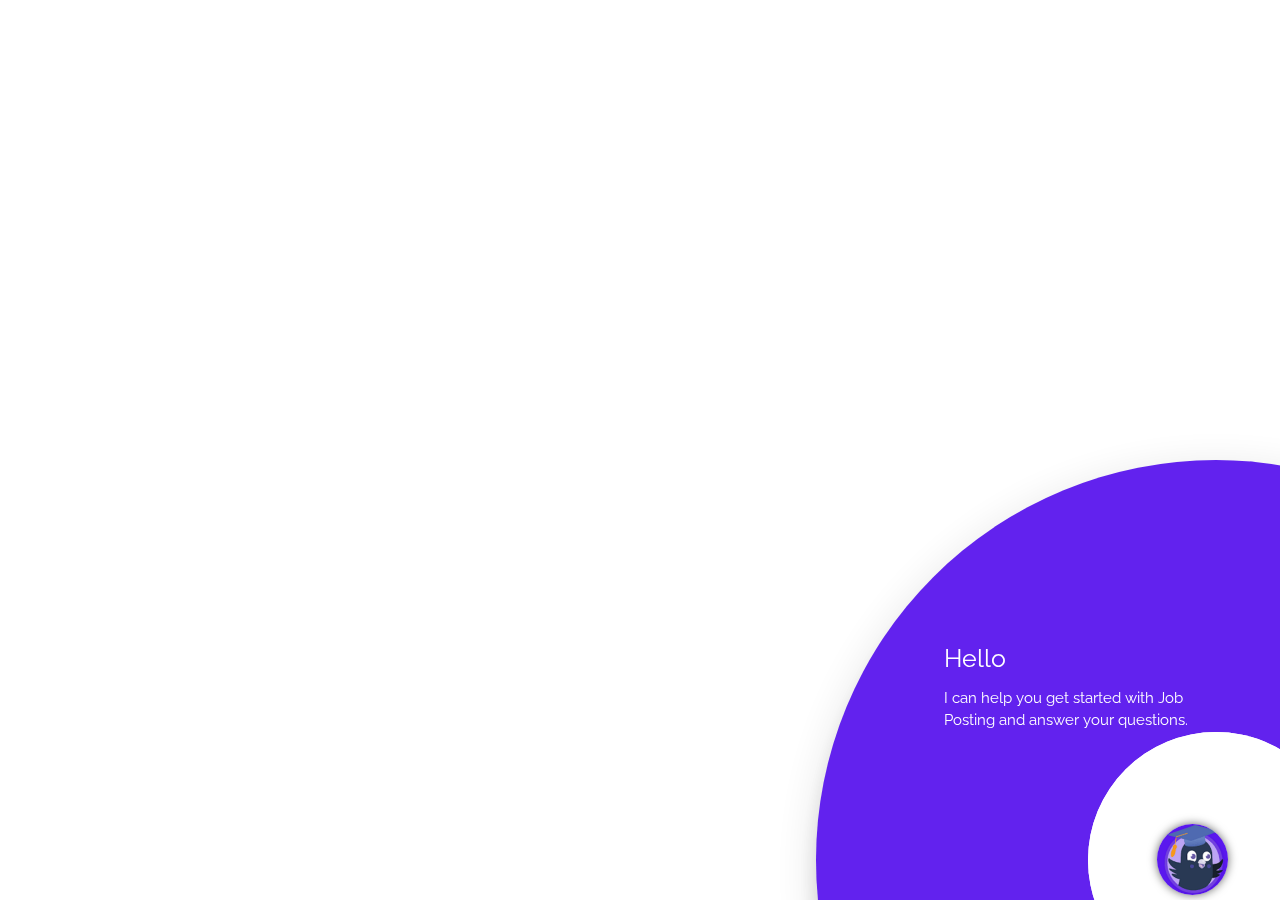
<file: index.html>
<html>

<head>
    <title>Chat form</title>

    <!--Let browser know website is optimized for mobile-->
    <meta name="viewport" content="width=device-width, initial-scale=1.0" />

    <!--Import Google Icon Font-->
    <link href="https://fonts.googleapis.com/icon?family=Material+Icons" rel="stylesheet">
    <link href="https://fonts.googleapis.com/css?family=Raleway:500&display=swap" rel="stylesheet">

    <!--Import Font Awesome Icon Font-->
    <link rel="stylesheet" href="https://cdnjs.cloudflare.com/ajax/libs/font-awesome/4.7.0/css/font-awesome.min.css" integrity="sha256-eZrrJcwDc/3uDhsdt61sL2oOBY362qM3lon1gyExkL0=" crossorigin="anonymous" />

    <!--Import materialize.css-->
    <link rel="stylesheet" type="text/css" href="static/css/materialize.min.css">

    <!--Main css-->
    <link rel="stylesheet" type="text/css" href="static/css/style.css">
    <meta name="viewport" content="width=device-width, initial-scale=1">

</head>

<body>
    <div class="container">

        <!-- Modal for rendering the charts, declare this if you want to render charts, 
         else you remove the modal -->
        <div id="modal1" class="modal">
            <canvas id="modal-chart"></canvas>
        </div>

        <!--chatbot widget -->
        <div class="widget">
            <div class="chat_header">

                <!--Add the name of the bot here -->
                <span class="chat_header_title">WorkIndia</span>
                <span class="dropdown-trigger" href='#' data-target='dropdown1'>
                  <i class="material-icons">
                  more_vert
                  </i>
               </span>

                <!-- Dropdown menu-->
                <ul id='dropdown1' class='dropdown-content'>
                    <li><a href="#" id="clear">Clear</a></li>
                    <li><a href="#" id="restart">Restart</a></li>
                    <li><a href="#" id="close">Close</a></li>
                </ul>
            </div>

            <!--Chatbot contents goes here -->
            <div class="chats" id="chats">
                <div class="clearfix"></div>

            </div>

            <!--keypad for user to type the message -->
            <div class="keypad">
                <textarea id="userInput" placeholder="Type a message..." class="usrInput"></textarea>
                <div id="sendButton"><i class="fa fa-paper-plane" aria-hidden="true"></i></div>
            </div>
        </div>

        <!--bot profile-->
        <div class="profile_div" id="profile_div">
            <img class="imgProfile" src="static/img/botAvatar.png" />
        </div>

        <!-- Bot pop-up intro -->
        <div class="tap-target" data-target="profile_div">
            <div class="tap-target-content">
                <h5 class="white-text">Hello</h5>
                <p class="white-text">I can help you get started with Job Posting and answer your questions.</p>
            </div>
        </div>

    </div>

    <!--JavaScript at end of body for optimized loading-->
    <script src="https://ajax.googleapis.com/ajax/libs/jquery/3.3.1/jquery.min.js"></script>
    <script type="text/javascript" src="static/js/materialize.min.js"></script>

    <!--Main Script -->
    <script type="text/javascript" src="static/js/script.js"></script>

    <!--Chart.js Script -->
    <script type="text/javascript" src="static/js/chart.min.js"></script>

</body>

</html>
</file>
<file: static/css/style.css>
body {
    font-family: 'Raleway', sans-serif;
}


/* ============= css related to chats =============== */

.widget {
    display: none;
    width: 350px;
    right: 15px;
    height: 500px;
    bottom: 5%;
    position: fixed;
    background: #f7f7f7;
    border-radius: 10px 10px 10px 10px;
    box-shadow: 0 0px 1px 0 rgba(0, 0, 0, 0.16), 0 0px 10px 0 #00000096;
}

.chat_header {
    height: 60px;
    background: rgb(90, 23, 238);
    border-radius: 10px 10px 0px 0px;
    padding: 5px;
    font-size: 20px;
}

.chat_header_title {
    color: white;
    float: left;
    margin-top: 3%;
    margin-left: 35%;
}

.chats {
    /* display: none; */
    height: 385px;
    padding: 2px;
    border-radius: 1px;
    overflow-y: scroll;
    margin-top: 1px;
    transition: 0.2s;
}

div.chats::-webkit-scrollbar {
    overflow-y: hidden;
    width: 0px;
    /* remove scrollbar space /
    background: transparent;
    / optional: just make scrollbar invisible */
}

.clearfix {
    margin-top: 2px;
    margin-bottom: 2px;
}

.botAvatar {
    border-radius: 50%;
    width: 1.5em;
    height: 1.5em;
    float: left;
    margin-left: 5px;
    /* border: 2px solid  #2c53af ; */
}

.botMsg {
    float: left;
    margin-top: 5px;
    background: white;
    color: black;
    box-shadow: 2px 3px 9px 0px #9a82842e;
    margin-left: 0.5em;
    padding: 10px;
    border-radius: 1.5em;
    max-width: 60%;
    min-width: 25%;
    font-size: 13px;
    word-wrap: break-word;
    border-radius: 0 20px 20px 20px;
}

textarea {
    box-shadow: none;
    resize: none;
    outline: none;
    overflow: hidden;
    font-family: Raleway;
}

textarea::-webkit-input-placeholder {
    font-family: Raleway;
}

textarea-webkit-scrollbar {
    width: 0 !important
}

.userMsg {
    animation: animateElement linear 0.2s;
    animation-iteration-count: 1;
    margin-top: 5px;
    word-wrap: break-word;
    padding: 10px;
    float: right;
    margin-right: 0.5em;
    background: #5a17ee;
    color: white;
    margin-bottom: 0.15em;
    font-size: 13px;
    max-width: 65%;
    min-width: 15%;
    border-radius: 20px 0px 20px 20px;
    box-shadow: 0px 2px 5px 0px #9a828454;
}

.userAvatar {
    animation: animateElement linear 0.3s;
    animation-iteration-count: 1;
    border-radius: 50%;
    width: 1.5em;
    height: 1.5em;
    float: right;
    margin-right: 5px;
    /* border: 2px solid  #2c53af ; */
}

.usrInput {
    padding: 0.5em;
    width: 80%;
    margin-left: 4%;
    border: 0;
    padding-left: 15px;
    height: 40px;
}

.keypad {
    /* display: none;  */
    background: white;
    height: 50px;
    position: absolute;
    bottom: 0px;
    width: 100%;
    padding: 5px;
    border-radius: 0px 0px 10px 10px;
}

#sendButton {
    height: 20px;
    width: 20px;
    border-radius: 50%;
    display: inline-block;
    float: right;
    margin-right: 30px;
    text-align: center;
    padding: 5px;
    font-size: 20px;
    cursor: pointer;
    color: #2b2bab;
}

.imgProfile {
    box-shadow: 0 0px 1px 0 rgba(0, 0, 0, 0.16), 0 0px 10px 0 #00000096;
    border-radius: 50px;
    width: 60%;
}

.profile_div {
    /* display: none; */
    position: fixed;
    padding: 5px;
    width: 10%;
    bottom: 0;
    right: 0;
    cursor: pointer;
}


/* css for dropdown menu of the bot */

#close,
#restart,
#clear {
    cursor: pointer;
}

.dropdown-trigger {
    cursor: pointer;
    color: white;
    margin-right: 5px;
    float: right;
    margin-top: 3%;
}

.dropdown-content li>a,
.dropdown-content li>span {
    color: #5a17ee;
}

@keyframes animateElement {
    0% {
        opacity: 0;
        transform: translate(0px, 10px);
    }
    100% {
        opacity: 1;
        transform: translate(0px, 0px);
    }
}


/*========== css related to chats elements============= */


/* css for card details of carousel cards */

.content {
    transition: 0.2s;
    display: none;
    width: 350px;
    right: 15px;
    height: 500px;
    bottom: 5%;
    position: fixed;
    background: white;
    border-radius: 10px 10px 10px 10px;
    box-shadow: 0px 2px 10px 1px #b5b5b5;
}

.content_header {
    object-fit: cover;
    width: 100%;
    height: 40%;
    border-radius: 10px 10px 0px 0px;
}

.content_data {
    overflow-y: scroll;
    height: 70%;
    position: absolute;
    left: 0px;
    width: 100%;
    top: 30%;
    z-index: 1000;
    border-radius: 10px;
    background: white;
    padding: 5px;
    box-shadow: 0px -1px 20px 3px #9c9393ba;
}

.content_title {
    color: black;
    font-weight: 600;
    word-wrap: break-word;
    padding-left: 5px;
    font-size: 1.2em;
    width: 80%;
    border-radius: .28571429rem;
}

.votes {
    font-size: 12px;
    color: lightslategray;
}

.ratings {
    margin-top: 5px;
    background: #9ACD32;
    padding: 5px;
    color: white;
    border-radius: 5px;
}

.user_ratings {
    border-radius: .28571429rem;
    color: #fff;
    font-weight: 600;
    font-size: 15px;
}

.total_ratings {
    font-size: 12px;
    opacity: .5;
    margin-left: 5px;
}

.content_data>.row .col {
    padding: 5px;
}

.metadata_1,
.metadata_2,
.metadata_3,
.metadata_4,
.row {
    margin-bottom: 0px;
}

.metadata_1 {
    color: lightslategrey;
    padding: 5px;
}

.order,
#closeContents {
    color: #2c53af;
}

.metadata_2,
.metadata_3,
.metadata_4,
.metadata_5,
.metadata_6 {
    color: lightslategrey;
    padding: 5px;
}

.average_cost,
.timings,
.location,
.cuisines {
    width: 70%;
    float: right;
    margin-right: 25%;
}

.fa .fa-user-o {
    font-size: 15px;
}

.stars-outer {
    display: inline-block;
    position: relative;
    font-family: FontAwesome;
}

.stars-outer::before {
    content: "\f006 \f006 \f006 \f006 \f006";
}

.stars-inner {
    position: absolute;
    top: 0;
    left: 0;
    white-space: nowrap;
    overflow: hidden;
    width: 0;
}

.stars-inner::before {
    content: "\f005 \f005 \f005 \f005 \f005";
    color: #f8ce0b;
}

div.content::-webkit-scrollbar {
    width: 0 !important
}

div.content_data::-webkit-scrollbar {
    overflow-y: hidden;
    width: 0px;
    /* remove scrollbar space /
    background: transparent;
    / optional: just make scrollbar invisible */
}


/* css for single card */

.singleCard {
    padding-left: 10%;
    padding-right: 10px;
}


/* css for image card */

.imgcard {
    object-fit: cover;
    width: 80%;
    height: 50%;
    border-radius: 10px;
    margin-left: 1%;
}


/* css for suggestions buttons */

.suggestions {
    padding: 5px;
    width: 80%;
    border-radius: 10px;
    background: #ffffff;
    box-shadow: 2px 5px 5px 1px #dbdade;
}

.menuTitle {
    padding: 5px;
    margin-top: 5px;
    margin-bottom: 5px;
}

.menu {
    padding: 5px;
}

.menuChips {
    display: block;
    background: #2c53af;
    color: #fff;
    text-align: center;
    padding: 5px;
    margin-bottom: 5px;
    cursor: pointer;
    border-radius: 15px;
    font-size: 14px;
    word-wrap: break-word;
}


/* cards carousels */

.cards {
    display: none;
    position: relative;
    max-width: 300px;
}

.cards_scroller {
    overflow-x: scroll;
    overflow-y: hidden;
    display: flex;
    height: 210px;
    width: 300px;
    transition: width 0.5s ease;
    margin-left: 5px;
    /* Enable Safari touch scrolling physics which is needed for scroll snap */
    -webkit-overflow-scrolling: touch;
}

.cards_scroller img {
    border-radius: 10px;
}

.cards div.note {
    position: absolute;
    /* vertically align center */
    top: 50%;
    transform: translateY(-50%);
    left: 0;
    right: 0;
    background: rgba(0, 0, 0, 0.6);
    padding: 20px;
    position: absolute;
    font-size: 4em;
    color: white;
}

.cards .arrow {
    position: absolute;
    top: 50%;
    transform: translateY(-50%);
    height: 30px;
    width: 30px;
    border-radius: 2px;
    background-position: 50% 50%;
    background-repeat: no-repeat;
    z-index: 1;
}

.cards .arrow.next {
    display: none;
    font-size: 2em;
    color: #ffffff;
    right: 10px;
}

.cards .arrow.prev {
    display: none;
    font-size: 2em;
    color: #ffffff;
    left: 10px;
}

.cards_scroller::-webkit-scrollbar {
    width: 0 !important
}

.cards_scroller>div.carousel_cards {
    margin: 5px;
    scroll-snap-align: center;
    position: relative;
    scroll-behavior: smooth;
}

.cards_scroller div.carousel_cards {
    min-width: 50%;
    min-height: 70%;
    background: #b5b5b5;
    border-radius: 10px;
}

@-webkit-keyframes fadeInLeft {
    from {
        opacity: 0;
        -webkit-transform: translatex(-10px);
        -moz-transform: translatex(-10px);
        -o-transform: translatex(-10px);
        transform: translatex(-10px);
    }
    to {
        opacity: 1;
        -webkit-transform: translatex(0);
        -moz-transform: translatex(0);
        -o-transform: translatex(0);
        transform: translatex(0);
    }
}

.in-left {
    -webkit-animation-name: fadeInLeft;
    -moz-animation-name: fadeInLeft;
    -o-animation-name: fadeInLeft;
    animation-name: fadeInLeft;
    -webkit-animation-fill-mode: both;
    -moz-animation-fill-mode: both;
    -o-animation-fill-mode: both;
    animation-fill-mode: both;
    -webkit-animation-duration: 0.8s;
    -moz-animation-duration: 0.8s;
    -o-animation-duration: 0.8s;
    animation-duration: 0.8s;
    -webkit-animation-delay: 0.8s;
    -moz-animation-delay: 0.8s;
    -o-animation-duration: 0.8s;
    animation-delay: 0.8s;
}


/* css for cards within the cards carousels */

.cardBackgroundImage {
    width: 100%;
    border-radius: 5px;
    height: 100%;
    position: absolute;
    object-fit: cover;
}

.cardFooter {
    background: rgba(56, 53, 60, 0.86);
    border-radius: 0px 0px 5px 5px;
    position: absolute;
    z-index: 3;
    color: white;
    bottom: 0;
    width: 100%;
    height: 30%;
    word-wrap: break-word;
    padding: 1px;
}

.cardTitle {
    overflow: hidden;
    white-space: nowrap;
    text-overflow: ellipsis;
    width: 90%;
    height: 40%;
    display: inline-block;
    margin-bottom: 1px;
    font-size: 15px;
    /* font-weight: 600; */
    padding: 5px;
    /* color: #2c53af; */
    color: #ffffff;
    cursor: pointer;
}

.cardDescription {
    padding: 5px;
    font-size: 13px;
    color: white;
    line-height: 15px;
}


/*css for dropDown messages*/

.dropDownMsg {
    float: left;
    margin-top: 5px;
    background: white;
    color: black;
    box-shadow: 2px 3px 9px 0px #9a82842e;
    margin-left: 0.5em;
    padding: 10px;
    border-radius: 1.5em;
    max-width: 60%;
    min-width: 25%;
    font-size: 13px;
    word-wrap: break-word;
}

.dropDownMsg>select {
    border: 0px solid #f2f2f2;
}


/* css for quick replies */

.quickReplies {
    padding: 5px;
    position: relative;
    width: 100%;
    overflow-x: scroll;
    overflow-y: hidden;
    white-space: nowrap;
    transition: all 0.2s;
    transform: scale(0.98);
    will-change: transform;
    user-select: none;
    cursor: pointer;
    scroll-behavior: smooth;
}

.quickReplies::-webkit-scrollbar {
    width: 0 !important
}

.quickReplies.active {
    cursor: grabbing;
    cursor: -webkit-grabbing;
    transform: scale(1);
}

.chip {
    background-color: white;
    border: 1px solid #2c53af;
    color: #2c53af;
    font-weight: bolder;
    text-align: center;
}

.chip:hover {
    background-color: #2c53af;
    color: white;
}


/* css for charts */

#expand:hover {
    font-size: 18px;
}

#expand {
    position: absolute;
    right: 10px;
    top: 10px;
}

.modal {
    height: 60%;
    border-radius: 10px;
}

.chart-container {
    position: relative;
    margin: auto;
    height: 25vh;
    width: 20vw;
    border-radius: 10px 10px 10px 10px;
    margin-left: 5%;
    background: white;
    box-shadow: 2px 3px 9px 0px #9a82847a;
    margin-top: 5px;
}


/* css for collapsible */

.collapsible {
    margin-top: 5px;
    margin-left: 5%;
    max-width: 60%;
    min-width: 25%;
    font-size: 13px;
    word-wrap: break-word;
    border-radius: 20px;
    background: white;
}

.collapsible-body {
    padding: 15px;
}

.collapsible-header {
    font-weight: bold;
    color: #2c53af;
}

ul.collapsible>li:first-child .collapsible-header {
    border-radius: 20px 20px 0px 0px;
}

ul.collapsible>li:last-child .collapsible-header {
    color: #2c53af;
    border-radius: 0px 0px 20px 20px;
}

ul.collapsible>li:last-child .collapsible-body {
    border-bottom: none;
}

.collapsible-header {
    padding: 10px;
}


/* css for botTyping */

.botTyping {
    float: left;
    margin-top: 5px;
    background: white;
    color: #2c53af;
    box-shadow: 2px 3px 9px 0px #9a82847a;
    margin-left: 0.5em;
    padding: 15px;
    border-radius: 0 20px 20px 20px;
    max-width: 60%;
    min-width: 20%;
    word-wrap: break-word;
    border-radius: 0 20px 20px 20px;
}

.botTyping>div {
    width: 10px;
    height: 10px;
    background-color: #2c53af;
    border-radius: 100%;
    display: inline-block;
    -webkit-animation: sk-bouncedelay 1.4s infinite ease-in-out both;
    animation: sk-bouncedelay 1.4s infinite ease-in-out both;
    margin-right: 5px;
}

.botTyping .bounce1 {
    -webkit-animation-delay: -0.32s;
    animation-delay: -0.32s;
}

.botTyping .bounce2 {
    -webkit-animation-delay: -0.16s;
    animation-delay: -0.16s;
}

@-webkit-keyframes sk-bouncedelay {
    0%,
    80%,
    100% {
        -webkit-transform: scale(0)
    }
    40% {
        -webkit-transform: scale(1.0)
    }
}

@keyframes sk-bouncedelay {
    0%,
    80%,
    100% {
        -webkit-transform: scale(0);
        transform: scale(0);
    }
    40% {
        -webkit-transform: scale(1.0);
        transform: scale(1.0);
    }
}

input:focus {
    outline: none;
}

video:focus {
    outline: none;
}

.video-container iframe,
.video-container object,
.video-container embed {
    position: absolute;
    top: 0;
    left: 0;
    width: 90%;
    height: 100%;
    margin-left: 5%;
    border-radius: 10px;
    border-style: none;
}


/* Bot pop-up intro */

.tap-target {
    color: #fff;
    background: #5a17ee;
}

.pdf_attachment {
    border: 0.5px solid #00000014;
    width: 60%;
    height: 14%;
    border-radius: 10px;
    margin-left: 10%;
    box-shadow: 2px 3px 9px 0px #9a82842e;
}

.pdf_icon {
    border-radius: 10px 0px 0px 10px;
    height: 100%;
    font-size: 25px;
    padding: 7% !important;
    background-color: #5a17ee;
    color: white;
}

.pdf_link {
    padding: 5% !important;
    white-space: nowrap;
    overflow: hidden;
    text-overflow: ellipsis;
}

.pdf_link a {
    color: #5a17ee;
}
</file>
